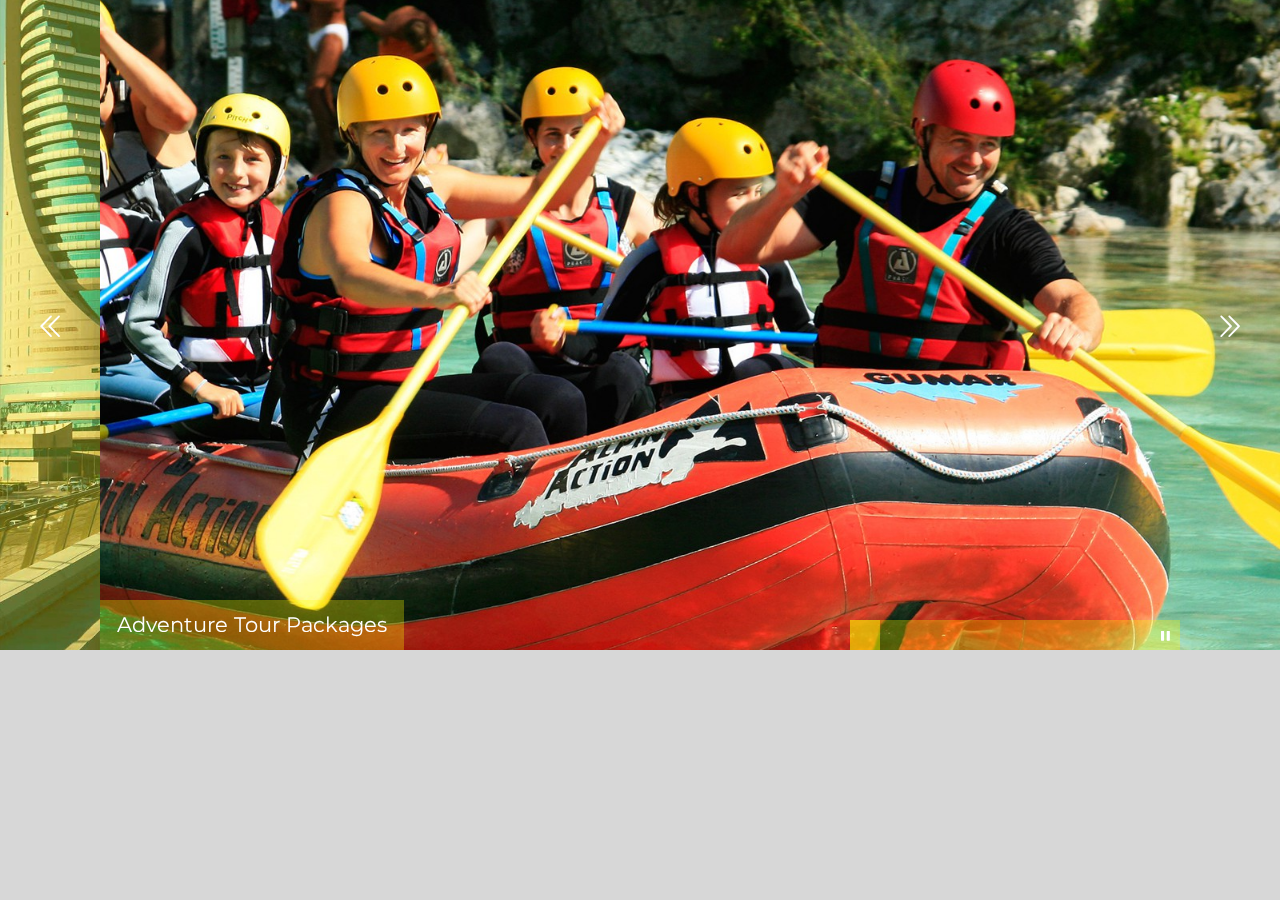
<file: slider/index.html>
<!DOCTYPE html>
<html>
<head>
	<title>Slider</title>
	<meta http-equiv="content-type" content="text/html; charset=utf-8" />
	<meta name="description" content="Made with WOW Slider - Create beautiful, responsive image sliders in a few clicks. Awesome skins and animations. Jquery carousel" />
	
	<!-- Start WOWSlider.com HEAD section --> <!-- add to the <head> of your page -->
	<link rel="stylesheet" type="text/css" href="engine0/style.css" />
	<script type="text/javascript" src="engine0/jquery.js"></script>
	<!-- End WOWSlider.com HEAD section -->

</head>
<body style="background-color:#d7d7d7;margin:0">
	
	<!-- Start WOWSlider.com BODY section --> <!-- add to the <body> of your page -->
	<div id="wowslider-container0">
	<div class="ws_images"><ul>
		<li><a href="index.html"><img src="data0/images/7.jpg" alt="Adventure Tour Packages" title="Adventure Tour Packages" id="wows0_0"/></a></li>
		<li><a href="index,html"><img src="data0/images/6.jpg" alt="India Tour Packages- Holiday Packages India" title="India Tour Packages- Holiday Packages India" id="wows0_1"/></a></li>
		<li><img src="data0/images/4.jpg" alt="Get a round trip on your favorite place" title="Get a round trip on your favorite place" id="wows0_2"/></li>
		<li><img src="data0/images/5.jpg" alt="Visit your dream places today" title="Visit your dream places today" id="wows0_3"/></li>
		<li><img src="data0/images/8.jpg" alt="We care for your Journey!" title="We care for your Journey!" id="wows0_4"/></li>
		<li><img src="data0/images/1.jpg" alt="Get Our Best Deal" title="Get Our Best Deal" id="wows0_5"/></li>
		<li><img src="data0/images/2.jpg" alt="London-Dubai-NY-Get your favorite Packages" title="London-Dubai-NY-Get your favorite Packages" id="wows0_6"/></li>
		<li><img src="data0/images/3.jpg" alt="Safe Journey Make a Happy Life" title="Safe Journey Make a Happy Life" id="wows0_7"/></li>
		<li><a href="http://wowslider.net"><img src="data0/images/9.jpg" alt="html slider" title="Find your best tour now" id="wows0_8"/></a></li>
		<li><img src="data0/images/10.jpg" alt="Book Your Trip Now" title="Book Your Trip Now" id="wows0_9"/></li>
	</ul></div>
	<div class="ws_bullets"><div>
		<a href="#" title="Adventure Tour Packages"><span><img src="data0/tooltips/7.jpg" alt="Adventure Tour Packages"/>1</span></a>
		<a href="#" title="India Tour Packages- Holiday Packages India"><span><img src="data0/tooltips/6.jpg" alt="India Tour Packages- Holiday Packages India"/>2</span></a>
		<a href="#" title="Get a round trip on your favorite place"><span><img src="data0/tooltips/4.jpg" alt="Get a round trip on your favorite place"/>3</span></a>
		<a href="#" title="Visit your dream places today"><span><img src="data0/tooltips/5.jpg" alt="Visit your dream places today"/>4</span></a>
		<a href="#" title="We care for your Journey!"><span><img src="data0/tooltips/8.jpg" alt="We care for your Journey!"/>5</span></a>
		<a href="#" title="Get Our Best Deal"><span><img src="data0/tooltips/1.jpg" alt="Get Our Best Deal"/>6</span></a>
		<a href="#" title="London-Dubai-NY-Get your favorite Packages"><span><img src="data0/tooltips/2.jpg" alt="London-Dubai-NY-Get your favorite Packages"/>7</span></a>
		<a href="#" title="Safe Journey Make a Happy Life"><span><img src="data0/tooltips/3.jpg" alt="Safe Journey Make a Happy Life"/>8</span></a>
		<a href="#" title="Find your best tour now"><span><img src="data0/tooltips/9.jpg" alt="Find your best tour now"/>9</span></a>
		<a href="#" title="Book Your Trip Now"><span><img src="data0/tooltips/10.jpg" alt="Book Your Trip Now"/>10</span></a>
	</div></div><div class="ws_script" style="position:absolute;left:-99%"><a href="http://wowslider.net">jquery carousel</a> by WOWSlider.com v8.8</div>
	<div class="ws_shadow"></div>
	</div>	
	<script type="text/javascript" src="engine0/wowslider.js"></script>
	<script type="text/javascript" src="engine0/script.js"></script>
	<!-- End WOWSlider.com BODY section -->

</body>
</html>
</file>
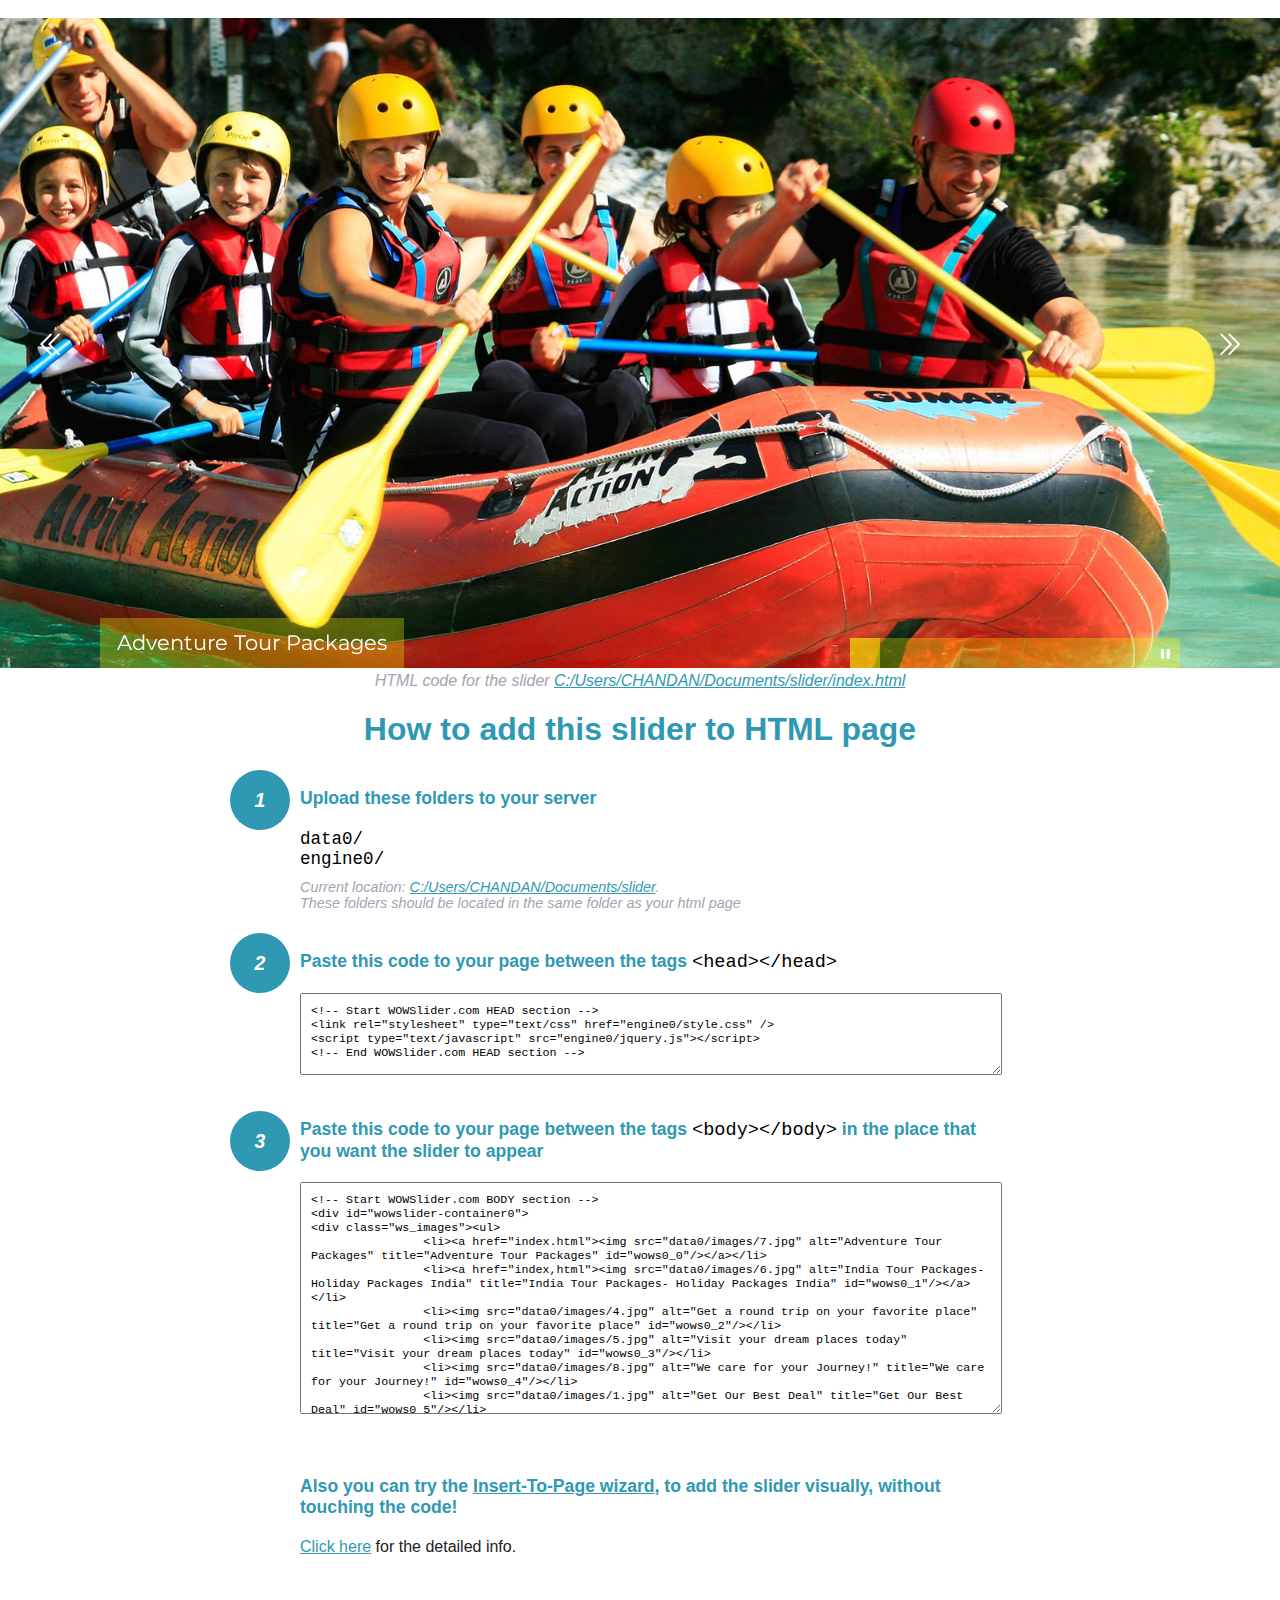
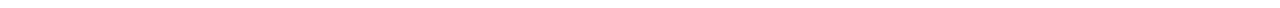
<file: slider/index-howto.html>
<!DOCTYPE html>
<html>
<head>
	<title>WOWSlider</title>
	<meta http-equiv="content-type" content="text/html; charset=utf-8" />
	<meta name="description" content="WOWSlider" />
	
	<!-- Start WOWSlider.com HEAD section --> <!-- add to the <head> of your page -->
	<link rel="stylesheet" type="text/css" href="engine0/style.css" />
	<script type="text/javascript" src="engine0/jquery.js"></script>
	<!-- End WOWSlider.com HEAD section -->


<style>
.instuction {
	font-family: sans-serif, Arial;
	display: block;
	margin: 0 auto;
	max-width: 820px;
	width: 100%;
	padding: 0 70px;
	color: #222;
	-webkit-box-sizing: border-box;
	-moz-box-sizing: border-box;
	box-sizing: border-box;
}
.instuction h1 img {
	max-width: 170px;
	vertical-align: middle;
	margin-bottom: 10px;
}
.instuction h1 {
	color: #2F98B3;
	text-align: center;
}
.instuction h2 {
	position: relative;
	font-size: 1.1em;
	color: #2F98B3;
	margin-bottom: 20px;
	margin-top: 40px;
}
.instuction h2 span.num {
	position: absolute;
	left: -70px;
	top: -18px;
	display: inline-block;
	vertical-align: middle;
	font-style: italic;
	font-size: 1.1em;
	width: 60px;
	height: 60px;
	line-height: 60px;
	text-align: center;
	background: #2F98B3;
	color: #fff;
	border-radius: 50%;
}
.instuction .mono {
	color: #000;
	font-family: monospace;
	font-size: 1.3em;
	font-weight: normal;
}
.instuction li.mono {
	font-size: 1.5em;
}

.instuction ul {
	font-size: 0.9em;
	margin-top: 0;
	padding-left: 0;
	list-style: none;
}
.instuction .note {
	color: #A3A3B2;
	font-style: italic;
	padding-top: 10px;
}
.instuction p.note {
	text-align: center;
	padding-top: 0;
	margin-top: 4px;
}
.instuction textarea {
	font-size: 0.9em;
	min-height: 60px;
	padding: 10px;
	margin: 0;
	overflow: auto;
	max-width: 100%;
	width: 100%;
}
.instuction a,
.instuction a:visited {
	color: #2F98B3;
}
</style>


</head>
<body style="margin:auto">

<br>

<!-- Start WOWSlider.com BODY section --> <!-- add to the <body> of your page -->
<div id="wowslider-container0">
<div class="ws_images"><ul>
		<li><a href="index.html"><img src="data0/images/7.jpg" alt="Adventure Tour Packages" title="Adventure Tour Packages" id="wows0_0"/></a></li>
		<li><a href="index,html"><img src="data0/images/6.jpg" alt="India Tour Packages- Holiday Packages India" title="India Tour Packages- Holiday Packages India" id="wows0_1"/></a></li>
		<li><img src="data0/images/4.jpg" alt="Get a round trip on your favorite place" title="Get a round trip on your favorite place" id="wows0_2"/></li>
		<li><img src="data0/images/5.jpg" alt="Visit your dream places today" title="Visit your dream places today" id="wows0_3"/></li>
		<li><img src="data0/images/8.jpg" alt="We care for your Journey!" title="We care for your Journey!" id="wows0_4"/></li>
		<li><img src="data0/images/1.jpg" alt="Get Our Best Deal" title="Get Our Best Deal" id="wows0_5"/></li>
		<li><img src="data0/images/2.jpg" alt="London-Dubai-NY-Get your favorite Packages" title="London-Dubai-NY-Get your favorite Packages" id="wows0_6"/></li>
		<li><img src="data0/images/3.jpg" alt="Safe Journey Make a Happy Life" title="Safe Journey Make a Happy Life" id="wows0_7"/></li>
		<li><a href="http://wowslider.net"><img src="data0/images/9.jpg" alt="html slider" title="Find your best tour now" id="wows0_8"/></a></li>
		<li><img src="data0/images/10.jpg" alt="Book Your Trip Now" title="Book Your Trip Now" id="wows0_9"/></li>
	</ul></div>
	<div class="ws_bullets"><div>
		<a href="#" title="Adventure Tour Packages"><span><img src="data0/tooltips/7.jpg" alt="Adventure Tour Packages"/>1</span></a>
		<a href="#" title="India Tour Packages- Holiday Packages India"><span><img src="data0/tooltips/6.jpg" alt="India Tour Packages- Holiday Packages India"/>2</span></a>
		<a href="#" title="Get a round trip on your favorite place"><span><img src="data0/tooltips/4.jpg" alt="Get a round trip on your favorite place"/>3</span></a>
		<a href="#" title="Visit your dream places today"><span><img src="data0/tooltips/5.jpg" alt="Visit your dream places today"/>4</span></a>
		<a href="#" title="We care for your Journey!"><span><img src="data0/tooltips/8.jpg" alt="We care for your Journey!"/>5</span></a>
		<a href="#" title="Get Our Best Deal"><span><img src="data0/tooltips/1.jpg" alt="Get Our Best Deal"/>6</span></a>
		<a href="#" title="London-Dubai-NY-Get your favorite Packages"><span><img src="data0/tooltips/2.jpg" alt="London-Dubai-NY-Get your favorite Packages"/>7</span></a>
		<a href="#" title="Safe Journey Make a Happy Life"><span><img src="data0/tooltips/3.jpg" alt="Safe Journey Make a Happy Life"/>8</span></a>
		<a href="#" title="Find your best tour now"><span><img src="data0/tooltips/9.jpg" alt="Find your best tour now"/>9</span></a>
		<a href="#" title="Book Your Trip Now"><span><img src="data0/tooltips/10.jpg" alt="Book Your Trip Now"/>10</span></a>
	</div></div><div class="ws_script" style="position:absolute;left:-99%"><a href="http://wowslider.net">jquery carousel</a> by WOWSlider.com v8.8</div>
<div class="ws_shadow"></div>
</div>	
<script type="text/javascript" src="engine0/wowslider.js"></script>
<script type="text/javascript" src="engine0/script.js"></script>
<!-- End WOWSlider.com BODY section -->


<div class="instuction">
	<p class="note">HTML code for the slider <a href="file:///C:/Users/CHANDAN/Documents/slider/index.html">C:/Users/CHANDAN/Documents/slider/index.html</a></p>

	<h1>
		How to add this slider to HTML page
	</h1>

	<h2><span class="num">1</span> Upload these folders to your server</h2>
	<ul>
		<li class="mono">data0/</li>
		<li class="mono">engine0/</li>
		<li class="note">Current location: <a href="file:///C:/Users/CHANDAN/Documents/slider">C:/Users/CHANDAN/Documents/slider</a>. <br>These folders should be located in the same folder as your html page</li>
	</ul>

	<h2><span class="num">2</span> Paste this code to your page between the tags <span class="mono">&lt;head&gt;&lt;/head&gt;</span></h2>
	<textarea onclick="this.select()">&lt;!-- Start WOWSlider.com HEAD section --&gt;
&lt;link rel=&quot;stylesheet&quot; type=&quot;text/css&quot; href=&quot;engine0/style.css&quot; /&gt;
&lt;script type=&quot;text/javascript&quot; src=&quot;engine0/jquery.js&quot;&gt;&lt;/script&gt;
&lt;!-- End WOWSlider.com HEAD section --&gt;</textarea>


	<h2><span class="num" style="top: -8px;">3</span> Paste this code to your page between the tags <span class="mono">&lt;body&gt;&lt;/body&gt;</span> in the place that you want the slider to appear</h2>
	<textarea onclick="this.select()" rows="15">&lt;!-- Start WOWSlider.com BODY section --&gt;
&lt;div id=&quot;wowslider-container0&quot;&gt;
&lt;div class=&quot;ws_images&quot;&gt;&lt;ul&gt;
		&lt;li&gt;&lt;a href=&quot;index.html&quot;&gt;&lt;img src=&quot;data0/images/7.jpg&quot; alt=&quot;Adventure Tour Packages&quot; title=&quot;Adventure Tour Packages&quot; id=&quot;wows0_0&quot;/&gt;&lt;/a&gt;&lt;/li&gt;
		&lt;li&gt;&lt;a href=&quot;index,html&quot;&gt;&lt;img src=&quot;data0/images/6.jpg&quot; alt=&quot;India Tour Packages- Holiday Packages India&quot; title=&quot;India Tour Packages- Holiday Packages India&quot; id=&quot;wows0_1&quot;/&gt;&lt;/a&gt;&lt;/li&gt;
		&lt;li&gt;&lt;img src=&quot;data0/images/4.jpg&quot; alt=&quot;Get a round trip on your favorite place&quot; title=&quot;Get a round trip on your favorite place&quot; id=&quot;wows0_2&quot;/&gt;&lt;/li&gt;
		&lt;li&gt;&lt;img src=&quot;data0/images/5.jpg&quot; alt=&quot;Visit your dream places today&quot; title=&quot;Visit your dream places today&quot; id=&quot;wows0_3&quot;/&gt;&lt;/li&gt;
		&lt;li&gt;&lt;img src=&quot;data0/images/8.jpg&quot; alt=&quot;We care for your Journey!&quot; title=&quot;We care for your Journey!&quot; id=&quot;wows0_4&quot;/&gt;&lt;/li&gt;
		&lt;li&gt;&lt;img src=&quot;data0/images/1.jpg&quot; alt=&quot;Get Our Best Deal&quot; title=&quot;Get Our Best Deal&quot; id=&quot;wows0_5&quot;/&gt;&lt;/li&gt;
		&lt;li&gt;&lt;img src=&quot;data0/images/2.jpg&quot; alt=&quot;London-Dubai-NY-Get your favorite Packages&quot; title=&quot;London-Dubai-NY-Get your favorite Packages&quot; id=&quot;wows0_6&quot;/&gt;&lt;/li&gt;
		&lt;li&gt;&lt;img src=&quot;data0/images/3.jpg&quot; alt=&quot;Safe Journey Make a Happy Life&quot; title=&quot;Safe Journey Make a Happy Life&quot; id=&quot;wows0_7&quot;/&gt;&lt;/li&gt;
		&lt;li&gt;&lt;a href=&quot;http://wowslider.net&quot;&gt;&lt;img src=&quot;data0/images/9.jpg&quot; alt=&quot;html slider&quot; title=&quot;Find your best tour now&quot; id=&quot;wows0_8&quot;/&gt;&lt;/a&gt;&lt;/li&gt;
		&lt;li&gt;&lt;img src=&quot;data0/images/10.jpg&quot; alt=&quot;Book Your Trip Now&quot; title=&quot;Book Your Trip Now&quot; id=&quot;wows0_9&quot;/&gt;&lt;/li&gt;
	&lt;/ul&gt;&lt;/div&gt;
	&lt;div class=&quot;ws_bullets&quot;&gt;&lt;div&gt;
		&lt;a href=&quot;#&quot; title=&quot;Adventure Tour Packages&quot;&gt;&lt;span&gt;&lt;img src=&quot;data0/tooltips/7.jpg&quot; alt=&quot;Adventure Tour Packages&quot;/&gt;1&lt;/span&gt;&lt;/a&gt;
		&lt;a href=&quot;#&quot; title=&quot;India Tour Packages- Holiday Packages India&quot;&gt;&lt;span&gt;&lt;img src=&quot;data0/tooltips/6.jpg&quot; alt=&quot;India Tour Packages- Holiday Packages India&quot;/&gt;2&lt;/span&gt;&lt;/a&gt;
		&lt;a href=&quot;#&quot; title=&quot;Get a round trip on your favorite place&quot;&gt;&lt;span&gt;&lt;img src=&quot;data0/tooltips/4.jpg&quot; alt=&quot;Get a round trip on your favorite place&quot;/&gt;3&lt;/span&gt;&lt;/a&gt;
		&lt;a href=&quot;#&quot; title=&quot;Visit your dream places today&quot;&gt;&lt;span&gt;&lt;img src=&quot;data0/tooltips/5.jpg&quot; alt=&quot;Visit your dream places today&quot;/&gt;4&lt;/span&gt;&lt;/a&gt;
		&lt;a href=&quot;#&quot; title=&quot;We care for your Journey!&quot;&gt;&lt;span&gt;&lt;img src=&quot;data0/tooltips/8.jpg&quot; alt=&quot;We care for your Journey!&quot;/&gt;5&lt;/span&gt;&lt;/a&gt;
		&lt;a href=&quot;#&quot; title=&quot;Get Our Best Deal&quot;&gt;&lt;span&gt;&lt;img src=&quot;data0/tooltips/1.jpg&quot; alt=&quot;Get Our Best Deal&quot;/&gt;6&lt;/span&gt;&lt;/a&gt;
		&lt;a href=&quot;#&quot; title=&quot;London-Dubai-NY-Get your favorite Packages&quot;&gt;&lt;span&gt;&lt;img src=&quot;data0/tooltips/2.jpg&quot; alt=&quot;London-Dubai-NY-Get your favorite Packages&quot;/&gt;7&lt;/span&gt;&lt;/a&gt;
		&lt;a href=&quot;#&quot; title=&quot;Safe Journey Make a Happy Life&quot;&gt;&lt;span&gt;&lt;img src=&quot;data0/tooltips/3.jpg&quot; alt=&quot;Safe Journey Make a Happy Life&quot;/&gt;8&lt;/span&gt;&lt;/a&gt;
		&lt;a href=&quot;#&quot; title=&quot;Find your best tour now&quot;&gt;&lt;span&gt;&lt;img src=&quot;data0/tooltips/9.jpg&quot; alt=&quot;Find your best tour now&quot;/&gt;9&lt;/span&gt;&lt;/a&gt;
		&lt;a href=&quot;#&quot; title=&quot;Book Your Trip Now&quot;&gt;&lt;span&gt;&lt;img src=&quot;data0/tooltips/10.jpg&quot; alt=&quot;Book Your Trip Now&quot;/&gt;10&lt;/span&gt;&lt;/a&gt;
	&lt;/div&gt;&lt;/div&gt;&lt;div class=&quot;ws_script&quot; style=&quot;position:absolute;left:-99%&quot;&gt;&lt;a href=&quot;http://wowslider.net&quot;&gt;jquery carousel&lt;/a&gt; by WOWSlider.com v8.8&lt;/div&gt;
&lt;div class=&quot;ws_shadow&quot;&gt;&lt;/div&gt;
&lt;/div&gt;	
&lt;script type=&quot;text/javascript&quot; src=&quot;engine0/wowslider.js&quot;&gt;&lt;/script&gt;
&lt;script type=&quot;text/javascript&quot; src=&quot;engine0/script.js&quot;&gt;&lt;/script&gt;
&lt;!-- End WOWSlider.com BODY section --&gt;</textarea>

<br><br>
<h2>Also you can try the <a href="http://wowslider.com/help/add-wowslider-to-page-2.html" target="_blank">Insert-To-Page wizard</a>, to add the slider visually, without touching the code!</h2>
<p>
	<a href="http://wowslider.com/help/add-wowslider-to-page-2.html" target="_blank">Click here</a> for the detailed info.
</p>
</div>

<br><br>
</body>
</html>
</file>
<file: slider/engine0/style.css>
/*
 *	generated by WOW Slider 8.8
 *	template Utter
 */
@import url(https://fonts.googleapis.com/css?family=Montserrat);@font-face {
  font-family: 'ws-ctrl-utter';
  src: url('ws-ctrl-utter.eot');
  src: url('ws-ctrl-utter.eot#iefix') format('embedded-opentype'),
       url('ws-ctrl-utter.svg#ws-ctrl-utter') format('svg');
  font-weight: normal;
  font-style: normal;
}
@font-face {
  font-family: 'ws-ctrl-utter';
  src: url('[data-uri]') format('woff'),
       url('[data-uri]') format('truetype');
}
#wowslider-container0 { 
	display: table;
	zoom: 1; 
	position: relative;
	width: 100%;
	max-width: 100%;
	max-height:650px;
	margin:0px auto 0px;
	z-index:90;
	text-align:left; /* reset align=center */
	font-size: 10px;
	text-shadow: none; /* fix some user styles */

	/* reset box-sizing (to boostrap friendly) */
	-webkit-box-sizing: content-box;
	-moz-box-sizing: content-box;
	box-sizing: content-box; 
}
* html #wowslider-container0{ width:960px }
#wowslider-container0 .ws_images ul{
	position:relative;
	width: 10000%; 
	height:100%;
	left:0;
	list-style:none;
	margin:0;
	padding:0;
	border-spacing:0;
	overflow: visible;
	/*table-layout:fixed;*/
}
#wowslider-container0 .ws_images ul li{
	position: relative;
	width:1%;
	height:100%;
	line-height:0; /*opera*/
	overflow: hidden;
	float:left;
	/*font-size:0;*/
	padding:0 0 0 0 !important;
	margin:0 0 0 0 !important;
}

#wowslider-container0 .ws_images{
	position: relative;
	left:0;
	top:0;
	height:100%;
	max-height:650px;
	max-width: 100%;
	vertical-align: top;
	border:none;
	overflow: hidden;
}
#wowslider-container0 .ws_images ul a{
	width:100%;
	height:100%;
	max-height:650px;
	display:block;
	color:transparent;
}
#wowslider-container0 img{
	max-width: none !important;
}
#wowslider-container0 .ws_images .ws_list img,
#wowslider-container0 .ws_images > div > img{
	width:100%;
	border:none 0;
	max-width: none;
	padding:0;
	margin:0;
}
#wowslider-container0 .ws_images > div > img {
	max-height:650px;
}

#wowslider-container0 .ws_images iframe {
	position: absolute;
	z-index: -1;
}

#wowslider-container0 .ws-title > div {
	display: inline-block !important;
}

#wowslider-container0 a{ 
	text-decoration: none; 
	outline: none; 
	border: none; 
}

#wowslider-container0  .ws_bullets { 
	float: left;
	position:absolute;
	z-index:70;
}
#wowslider-container0  .ws_bullets div{
	position:relative;
	float:left;
	font-size: 0px;
}
/* compatibility with Joomla styles */
#wowslider-container0  .ws_bullets a {
	line-height: 0;
}

#wowslider-container0  .ws_script{
	display:none;
}
#wowslider-container0 sound, 
#wowslider-container0 object{
	position:absolute;
}

/* prevent some of users reset styles */
#wowslider-container0 .ws_effect {
	position: static;
	width: 100%;
	height: 100%;
}

#wowslider-container0 .ws_photoItem {
	border: 2em solid #fff;
	margin-left: -2em;
	margin-top: -2em;
}
#wowslider-container0 .ws_cube_side {
	background: #A6A5A9;
}


#wowslider-container0.ws_gestures {
	cursor: -webkit-grab;
	cursor: -moz-grab;
	cursor: url("[data-uri]"), move;
}
#wowslider-container0.ws_gestures.ws_grabbing {
	cursor: -webkit-grabbing;
	cursor: -moz-grabbing;
	cursor: url("[data-uri]"), move;
}

/* hide controls when video start play */
#wowslider-container0.ws_video_playing .ws_bullets,
#wowslider-container0.ws_video_playing .ws_fullscreen,
#wowslider-container0.ws_video_playing .ws_next,
#wowslider-container0.ws_video_playing .ws_prev {
	display: none;
}


/* youtube/vimeo buttons */
#wowslider-container0 .ws_video_btn {
	position: absolute;
	display: none;
	cursor: pointer;
	top: 0;
	left: 0;
	width: 100%;
	height: 100%;
	z-index: 55;
}
#wowslider-container0 .ws_video_btn.ws_youtube,
#wowslider-container0 .ws_video_btn.ws_vimeo {
	display: block;
}
#wowslider-container0 .ws_video_btn div {
	position: absolute;
	background-image: url(./playvideo.png);
	background-size: 200%;
	top: 50%;
	left: 50%;
	width: 7em;
	height: 5em;
	margin-left: -3.5em;
	margin-top: -2.5em;
}
#wowslider-container0 .ws_video_btn.ws_youtube div {
	background-position: 0 0;
}
#wowslider-container0 .ws_video_btn.ws_youtube:hover div {
	background-position: 100% 0;
}
#wowslider-container0 .ws_video_btn.ws_vimeo div {
	background-position: 0 100%;
}
#wowslider-container0 .ws_video_btn.ws_vimeo:hover div {
	background-position: 100% 100%;
}

#wowslider-container0 .ws_playpause.ws_hide {
	display: none !important;
}
#wowslider-container0 .ws_controls {
	position: absolute;
	top: 0; left: 0; right: 0; bottom: 0;
	overflow: hidden;
}

/* FS btn */
#wowslider-container0 .ws_fullscreen {
	left: 100px;
	top: 0;
	font-size: 0.8rem;
	padding: 8px;
}

/* bullets */
#wowslider-container0 .ws_bullets { 
	padding: 0px;
	max-width: 25%;
	text-align: right;
	right: 100px;
	margin-right: 30px;
}
#wowslider-container0 .ws_bullets a { 
	position:relative;
	display: inline-block;
	width: 0;
	padding: 15px;
} 
#wowslider-container0 .ws_bullets a > span {
	position:absolute;
	display: block;
	top:0;
	right: 0;
	height:100%;
	width:100%;
	background: rgba(255,255,0,0.3);
	-webkit-transition: 300ms background ease;
	transition: 300ms background ease;
}

#wowslider-container0 .ws_bullets a.ws_overbull > span,
#wowslider-container0 .ws_bullets a.ws_selbull > span {
	background: rgba(255,255,0,0.6);
}



/* Play / Pause */
#wowslider-container0 .ws_playpause {
	position:absolute;
	right: 100px;
	bottom: 0;
	padding: 15px;
	background: rgba(255,255,0,0.3);
	color: #ffffff;
	z-index: 100;
	-webkit-transition: 300ms background ease;
	transition: 300ms background ease;
}

#wowslider-container0 .ws_playpause > span:before {
	font: 1.2em "ws-ctrl-utter";
	position: absolute;
	left: 0;
	top: 50%;
	right: 0;
	margin-top: 1px;
	display: block;
	text-align: center;
	-webkit-transform: translateY(-50%);
	transform: translateY(-50%);
}
#wowslider-container0 .ws_playpause:hover {
	background: rgba(255,255,0,0.6);
}
/* IE10+ hacks */
_:-ms-input-placeholder, :root #wowslider-container0 a.ws_playpause > span:before {line-height: 3.2em;}

#wowslider-container0 .ws_play > span:before {
	content:"\e800";
}
#wowslider-container0 .ws_pause > span:before {
	content:"\e801";
}

/* arrows */
#wowslider-container0 a.ws_next,
#wowslider-container0 a.ws_prev {
	position:absolute;
	color: #ffffff;
	width: 100px;
	height: 100%;
	z-index: 100;
	overflow: hidden;
	-webkit-transition: background 300ms ease-in-out, -webkit-transform 300ms ease-in-out, box-shadow 300ms ease-in-out;
	transition: background 300ms ease-in-out, transform 300ms ease-in-out, -webkit-transform 300ms ease-in-out, box-shadow 300ms ease-in-out;
}
#wowslider-container0 a.ws_next {
	right: 0;
}
#wowslider-container0 a.ws_prev {
	left: 0;
}

#wowslider-container0 a.ws_next > span,
#wowslider-container0 a.ws_prev > span {
	position: absolute;
	top: 0; left: 0; right: 0; bottom: 0;
	color: #fff;
	text-align: center;
	z-index: 2;
	-webkit-transition: 300ms background ease;
	transition: 300ms background ease;
}

#wowslider-container0 a.ws_next:hover > span,
#wowslider-container0 a.ws_prev:hover > span{
	background: rgba(255,255,0,0.3);
}

#wowslider-container0 a.ws_next > span:before,
#wowslider-container0 a.ws_prev > span:before,
#wowslider-container0 a.ws_next > span:after,
#wowslider-container0 a.ws_prev > span:after {
	position: absolute;
	display: block;
	font: 2.5em "ws-ctrl-utter";
	top: 50%;
	left: 0;
	right: 0;
	margin-top: 1px;
	margin-left: -8px;
	-webkit-transform: translateY(-50%);
	transform: translateY(-50%);
}
/* IE10+ hacks */
_:-ms-input-placeholder, :root #wowslider-container0 a.ws_next > span:before {line-height: 3.2em;}
_:-ms-input-placeholder, :root #wowslider-container0 a.ws_prev > span:before {line-height: 3.2em;}

#wowslider-container0 a.ws_next > span:before,
#wowslider-container0 a.ws_next > span:after {
	content:'\e803';
}
#wowslider-container0 a.ws_prev > span:before,
#wowslider-container0 a.ws_prev > span:after {
	content:'\e802';
}
#wowslider-container0 a.ws_next > span:after,
#wowslider-container0 a.ws_prev > span:after {
	margin-left: 8px;
}

#wowslider-container0 a.ws_prev img,
#wowslider-container0 a.ws_next img {
	position: absolute;
	top: 0;
	opacity: 0;
	height: 100%;
	-webkit-transition: 300ms opacity ease, 300ms -webkit-transform ease;
	transition: 300ms opacity ease, 300ms transform ease;
}

#wowslider-container0 a.ws_prev img {
	left: 0;
	-webkit-transform: translateX(100px);
	transform: translateX(100px);
}
#wowslider-container0 a.ws_next img {
	right: 0;
	-webkit-transform: translateX(-100px);
	transform: translateX(-100px);
}

#wowslider-container0 a.ws_next:hover img,
#wowslider-container0 a.ws_prev:hover img {
	opacity: 1;
	-webkit-transform: translateX(0);
	transform: translateX(0);
}/* bottom center */
#wowslider-container0  .ws_bullets {
	bottom:0;
	margin-right: 30px;
}#wowslider-container0 .ws-title{
	font: 1.4em 'Montserrat', sans-serif;
	max-width: 30%;
	position: absolute;
	left: 100px;
	margin-right:10em;
	z-index: 50;
	bottom: 0;
	top: auto;
	opacity: 1;
}
#wowslider-container0 .ws-title div,#wowslider-container0 .ws-title span{
	display:inline-block;
	padding: 0.6em 0.8em;
	background-color: rgba(255,255,0,0.3);
	color: #fff;
}
#wowslider-container0 .ws-title div{
	display:block;
	margin-top:0.5em;
	font-size: 1em;
	color: #fff;
}
#wowslider-container0 .ws-title span{
	font-size: 1.5em;
}#wowslider-container0 .ws_images > ul{
	animation: wsBasic 40s infinite;
	-moz-animation: wsBasic 40s infinite;
	-webkit-animation: wsBasic 40s infinite;
}
@keyframes wsBasic{0%{left:-0%} 5%{left:-0%} 10%{left:-100%} 15%{left:-100%} 20%{left:-200%} 25%{left:-200%} 30%{left:-300%} 35%{left:-300%} 40%{left:-400%} 45%{left:-400%} 50%{left:-500%} 55%{left:-500%} 60%{left:-600%} 65%{left:-600%} 70%{left:-700%} 75%{left:-700%} 80%{left:-800%} 85%{left:-800%} 90%{left:-900%} 95%{left:-900%} }
@-moz-keyframes wsBasic{0%{left:-0%} 5%{left:-0%} 10%{left:-100%} 15%{left:-100%} 20%{left:-200%} 25%{left:-200%} 30%{left:-300%} 35%{left:-300%} 40%{left:-400%} 45%{left:-400%} 50%{left:-500%} 55%{left:-500%} 60%{left:-600%} 65%{left:-600%} 70%{left:-700%} 75%{left:-700%} 80%{left:-800%} 85%{left:-800%} 90%{left:-900%} 95%{left:-900%} }
@-webkit-keyframes wsBasic{0%{left:-0%} 5%{left:-0%} 10%{left:-100%} 15%{left:-100%} 20%{left:-200%} 25%{left:-200%} 30%{left:-300%} 35%{left:-300%} 40%{left:-400%} 45%{left:-400%} 50%{left:-500%} 55%{left:-500%} 60%{left:-600%} 65%{left:-600%} 70%{left:-700%} 75%{left:-700%} 80%{left:-800%} 85%{left:-800%} 90%{left:-900%} 95%{left:-900%} }

#wowslider-container0 .ws_bullets  a img{
	position:absolute;
	display:block;
	text-indent:0;
	bottom:15px;
	left:-35px;
	visibility:hidden;
	max-width:none;
}
#wowslider-container0 .ws_bullets a:hover img{
	visibility:visible;
}

#wowslider-container0 .ws_bulframe div div{
	height:48px;
	overflow:visible;
	position:relative;
}
#wowslider-container0 .ws_bulframe div {
	left:0;
	overflow:hidden;
	position:relative;
	width:70px;
}
#wowslider-container0  .ws_bullets .ws_bulframe{
	position:absolute;
	display:none;
	bottom:30px;
	margin-left:10px;
	cursor:pointer;#wowslider-container0 .ws_bulframe div div{
	height: auto;
}

@media all and (max-width:760px) {
	#wowslider-container0 .ws_fullscreen {
		display: block;
	}
}
@media all and (max-width:400px){
	#wowslider-container0 .ws_controls,
	#wowslider-container0 .ws_bullets,
	#wowslider-container0 .ws_thumbs{
		display: none
	}
}
</file>
